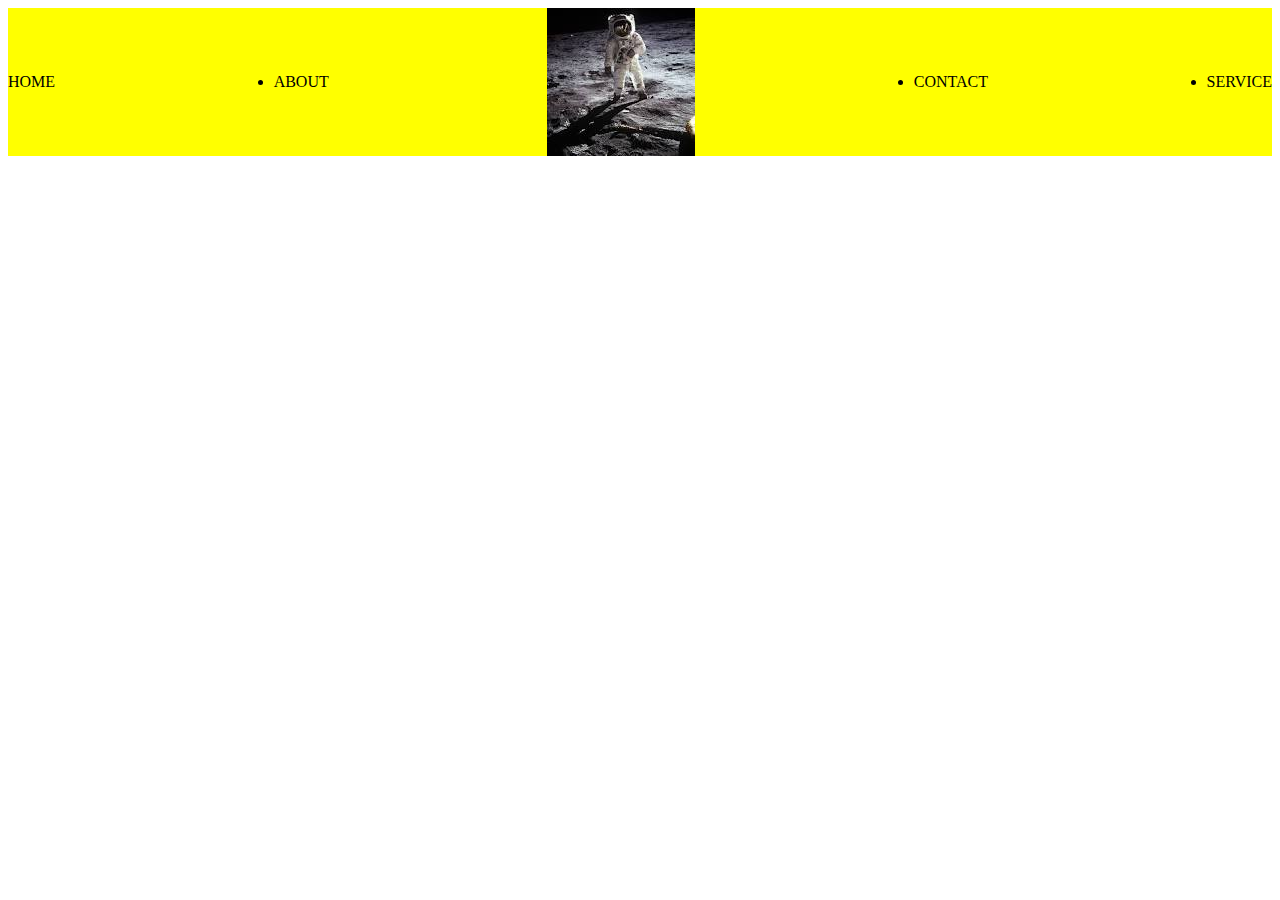
<file: roma.html>
<!DOCTYPE html>
<html lang="en">
<head>
    <meta charset="UTF-8">
    <meta name="viewport" content="width=device-width, initial-scale=1.0">
    <link rel="stylesheet" href="roma.css">
    <title>Document</title>
    
</head>
<body>
    <nav class="navbar">
        <LI>HOME</LI>
        <LI>ABOUT</LI>
        <img src="[data-uri]" alt="" srcset="">
        <LI>CONTACT</LI>
        <LI>SERVICE</LI>
    </nav>
    
</body>
</html>
</file>
<file: roma.css>
.navbar{
    background-color: yellow;
    display: flex;
    justify-content: space-between;
    align-items: center;
}
.navbar ul{
    display: flex;
    gap:40px;
    list-style: none;
}
</file>
